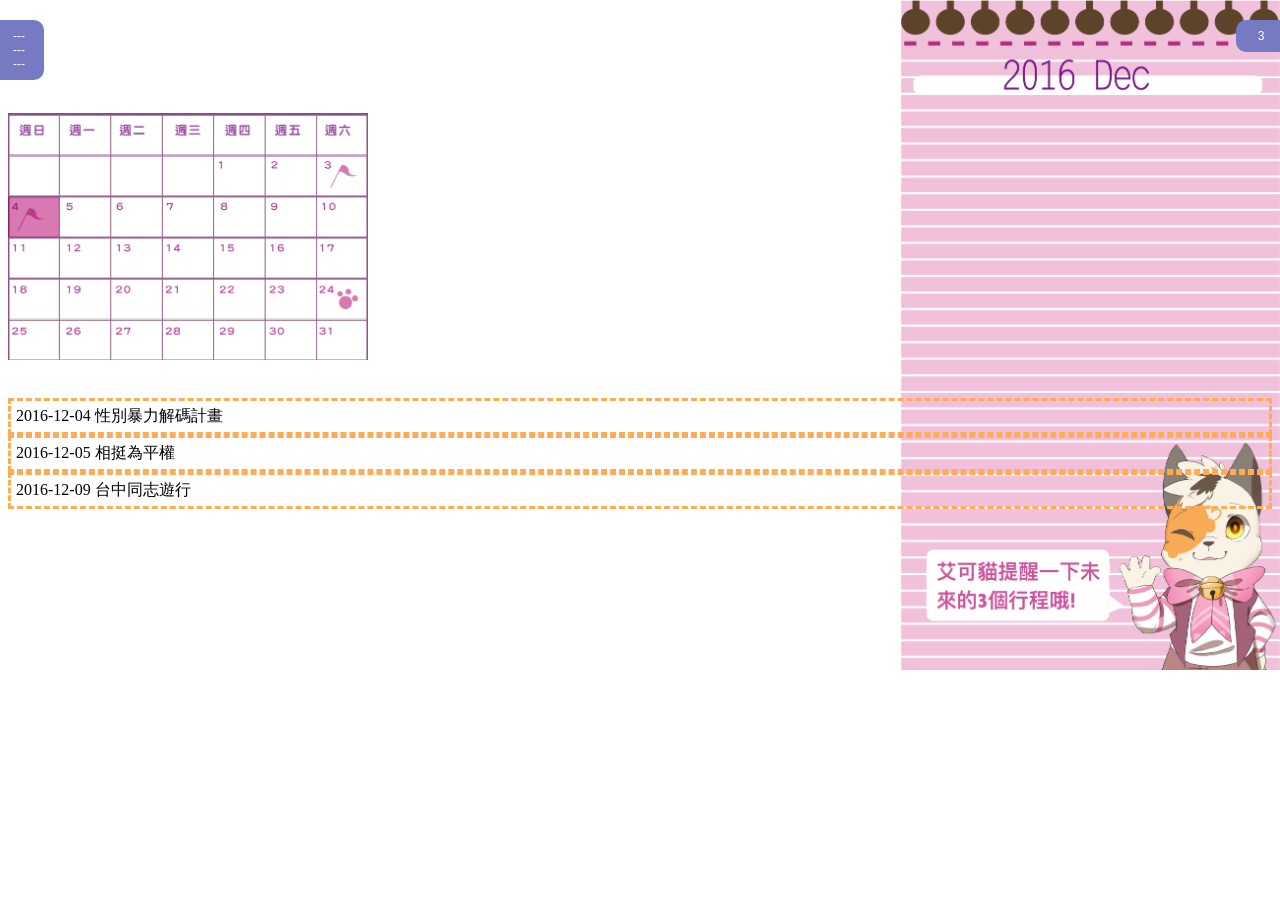
<file: index.html>
<!DOCTYPE html>
<html>
<head>
<meta http-equiv="Content-Type" content="text/html; charset=UTF-8" />
<title>Untitled Document</title>
<style>
body {
    background-image: url("./img/background.png");
    background-repeat: no-repeat;
	background-size: 380px 670px;
    background-position: right top;
}
</style>
<link rel="stylesheet" href="css/font-awesome.min.css">
<script src="jquery/jquery-3.1.1.min.js"></script>
<script src="jquery/menu.js"></script>
<script src="jquery/notice.js"></script>
</head>

<body>
    <div id="mwt_mwt_slider_scroll">
        <div id="mwt_tab">
            <span>---</span>
            <span>---</span>
            <span>---</span>
        </div>
        <div id="mwt_slider_content">
            <iframe src="menu1.html" scrolling="no" frameborder="0" style="border:none; overflow:hidden; width:150px; height:270px;" allowTransparency="true"></iframe>
        </div>
    </div>
    <div id="notice_notice_slider_scroll">
        <div id="notice_tab">
            <span>3</span>
        </div>
        <div id="notice_slider_content">
            <iframe src="notice.html" scrolling="no" frameborder="0" style="border:none; overflow:hidden; width:120px; height:270px;" allowTransparency="true"></iframe>
        </div>
    </div>
    <div class='content' width="100%">
    	<div id="calendar"><a href="https://sachiko620702.github.io/GenderHackson20161203/new_event.html"><img src="img/calendar1.png" width="360px" height="247px" /></a></div>
        <p> </p><br />
        <div style="border-width:3px;border-style:dashed;border-color:#FFAC55;padding:5px;">2016-12-04 性別暴力解碼計畫</div>
        <div style="border-width:3px;border-style:dashed;border-color:#FFAC55;padding:5px;">2016-12-05 相挺為平權</div>
        <div style="border-width:3px;border-style:dashed;border-color:#FFAC55;padding:5px;">2016-12-09 台中同志遊行</div>
    </div>
<img src="./img/background_activities_feelings.jpg" width="0px" height="0px" />
<img src="./img/background_insert.jpg" width="0px" height="0px" />
<img src="./img/background_new_event.jpg" width="0px" height="0px" />
<img src="./img/background_news.jpg" width="0px" height="0px" />
<img src="./img/background_now_mood.jpg" width="0px" height="0px" />
</body>
</html>
</file>
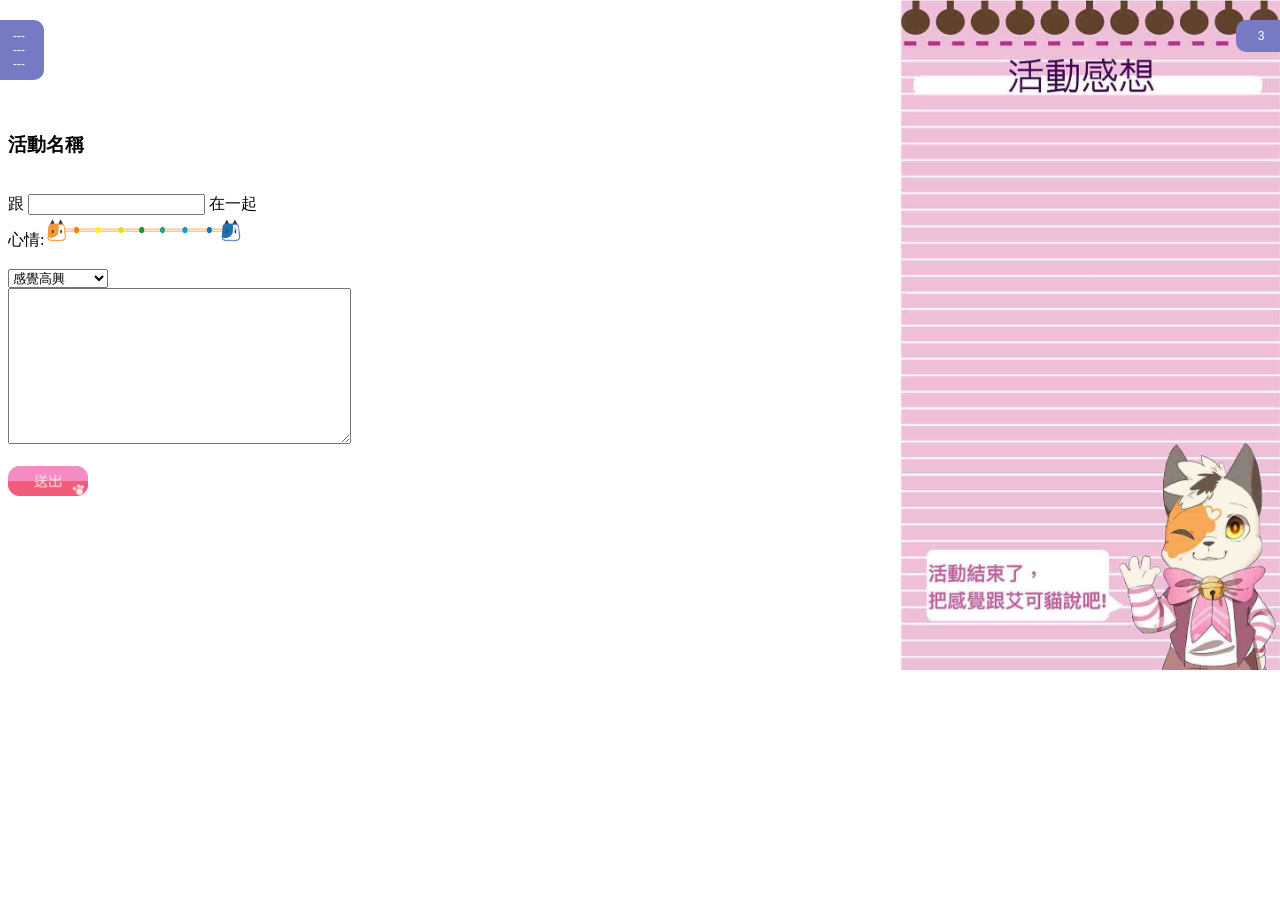
<file: activities_feelings.html>
<!DOCTYPE html>
<html>
<head>
<meta http-equiv="Content-Type" content="text/html; charset=UTF-8" />
<title>Untitled Document</title>
<style>
body {
    background-image: url("./img/background_activities_feelings.jpg");
    background-repeat: no-repeat;
	background-size: 380px 670px;
    background-position: right top;
}
</style>
<link rel="stylesheet" href="css/font-awesome.min.css">
<script src="jquery/jquery-3.1.1.min.js"></script>
<script src="jquery/menu.js"></script>
<script src="jquery/notice.js"></script>
</head>

<body>
    <div id="mwt_mwt_slider_scroll">
        <div id="mwt_tab">
            <span>---</span>
            <span>---</span>
            <span>---</span>
        </div>
        <div id="mwt_slider_content">
            <iframe src="menu2.html" scrolling="no" frameborder="0" style="border:none; overflow:hidden; width:150px; height:270px;" allowTransparency="true"></iframe>
        </div>
    </div>
    <div id="notice_notice_slider_scroll">
        <div id="notice_tab">
            <span>3</span>
        </div>
        <div id="notice_slider_content">
            <iframe src="notice.html" scrolling="no" frameborder="0" style="border:none; overflow:hidden; width:120px; height:270px;" allowTransparency="true"></iframe>
        </div>
    </div>
    <div class='content' width="100%">
    	<div id="calendar">
        	<h3>活動名稱</h3>
        	<br />
        	跟
        	<input type="text" size="20">
        	在一起<br />
            心情:<img src="img/mood.png"  width="200px" height="30px" /><br /><br />
            <select name="">
              <option >感覺高興</option>
              <option >感覺自在</option>
              <option >感覺難受</option>
              <option >感覺OK</option>
              <option >感覺被傷害</option>
              <option >感覺精神受創</option>
              <option >感覺被威脅</option>
              <option >感覺被監視</option>
            </select>
            <br/>
            <textarea name="" cols="40" rows="10"></textarea>
            <br /><br />
        	<a href="index2.html"><img src="img/submit.png" width="80px" height="30px" / ></a>
        </div>
    </div>
</body>
</html>
</file>
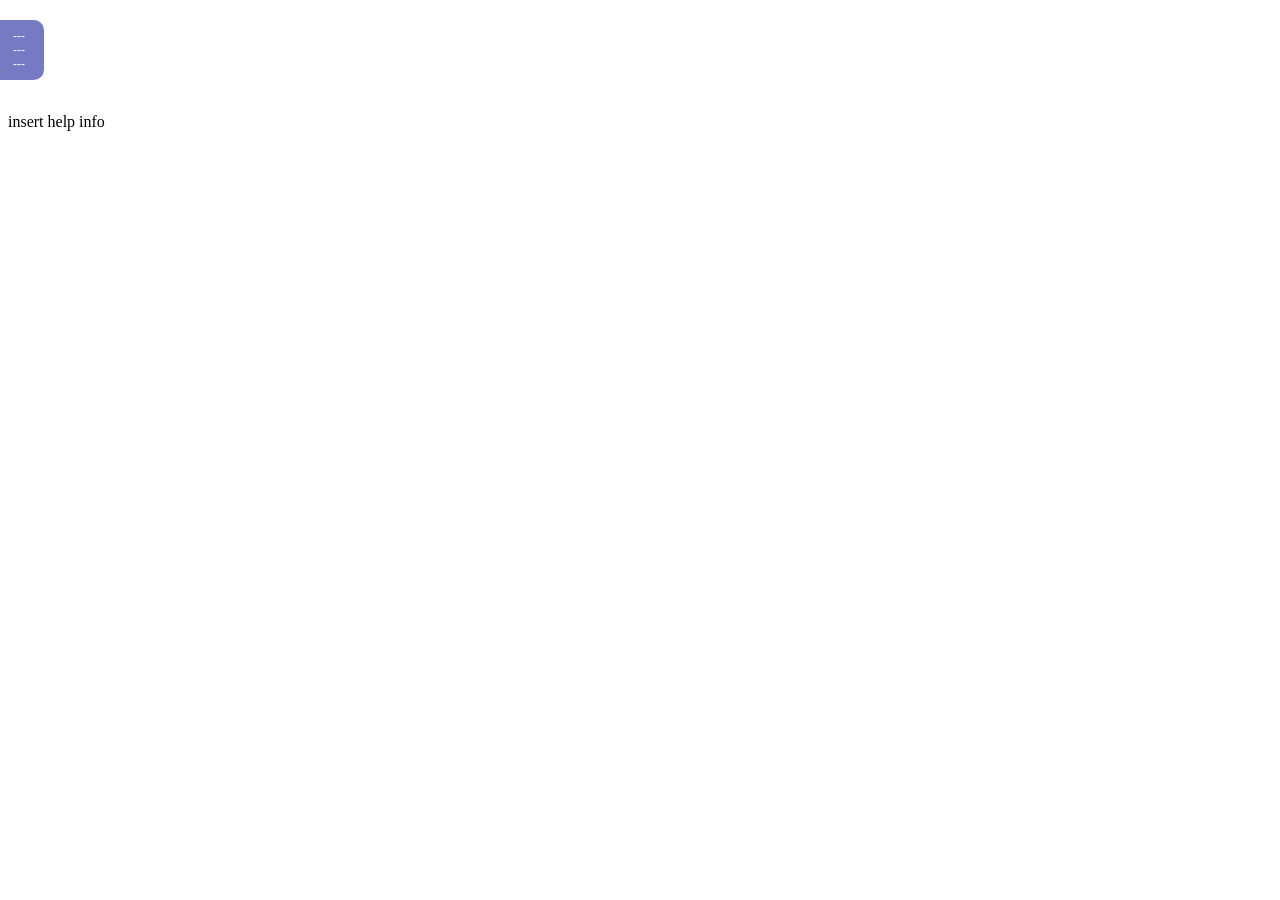
<file: help.html>
<!DOCTYPE html PUBLIC "-//W3C//DTD XHTML 1.0 Transitional//EN" "http://www.w3.org/TR/xhtml1/DTD/xhtml1-transitional.dtd">
<html xmlns="http://www.w3.org/1999/xhtml">
<head>
<meta http-equiv="Content-Type" content="text/html; charset=UTF-8" />
<title>新增日曆</title>
<link rel="stylesheet" href="css/font-awesome.min.css">
<script src="jquery/jquery-3.1.1.min.js"></script>
<script src="jquery/menu.js"></script>
</head>

<body>
    <div id="mwt_mwt_slider_scroll">
        <div id="mwt_tab">
            <span>---</span>
            <span>---</span>
            <span>---</span>
        </div>
        <div id="mwt_slider_content">
            <iframe src="menu.html" scrolling="no" frameborder="0" style="border:none; overflow:hidden; width:200px; height:270px;" allowTransparency="true"></iframe>
        </div>
    </div>
    <div class='content'>
    	<div id="main">insert help info</div>
    </div>
</body>
</html>
</file>
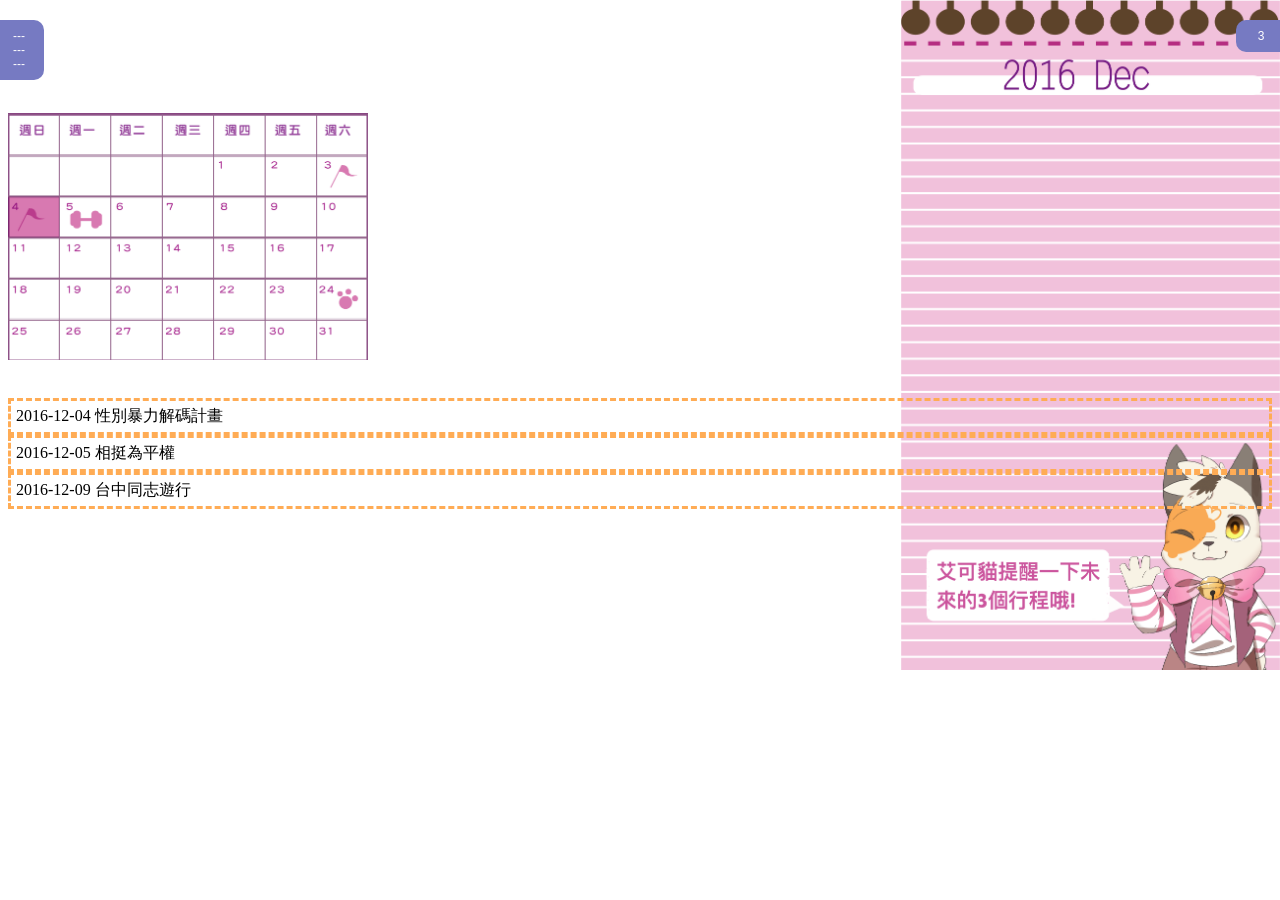
<file: index2.html>
<!DOCTYPE html>
<html>
<head>
<meta http-equiv="Content-Type" content="text/html; charset=UTF-8" />
<title>Untitled Document</title>
<style>
body {
    background-image: url("./img/background.png");
    background-repeat: no-repeat;
	background-size: 380px 670px;
    background-position: right top;
}
</style>
<link rel="stylesheet" href="css/font-awesome.min.css">
<script src="jquery/jquery-3.1.1.min.js"></script>
<script src="jquery/menu.js"></script>
<script src="jquery/notice.js"></script>
</head>

<body>
    <div id="mwt_mwt_slider_scroll">
        <div id="mwt_tab">
            <span>---</span>
            <span>---</span>
            <span>---</span>
        </div>
        <div id="mwt_slider_content">
            <iframe src="menu2.html" scrolling="no" frameborder="0" style="border:none; overflow:hidden; width:150px; height:270px;" allowTransparency="true"></iframe>
        </div>
    </div>
    <div id="notice_notice_slider_scroll">
        <div id="notice_tab">
            <span>3</span>
        </div>
        <div id="notice_slider_content">
            <iframe src="notice.html" scrolling="no" frameborder="0" style="border:none; overflow:hidden; width:120px; height:270px;" allowTransparency="true"></iframe>
        </div>
    </div>
    <div class='content' width="100%">
    	<div id="calendar"><img src="img/calendar2.png" width="360px" height="247px" /></div>
        <p> </p><br />
        <div style="border-width:3px;border-style:dashed;border-color:#FFAC55;padding:5px;">2016-12-04 性別暴力解碼計畫</div>
        <div style="border-width:3px;border-style:dashed;border-color:#FFAC55;padding:5px;">2016-12-05 相挺為平權</div>
        <div style="border-width:3px;border-style:dashed;border-color:#FFAC55;padding:5px;">2016-12-09 台中同志遊行</div>
    </div>
</body>
</html>
</file>
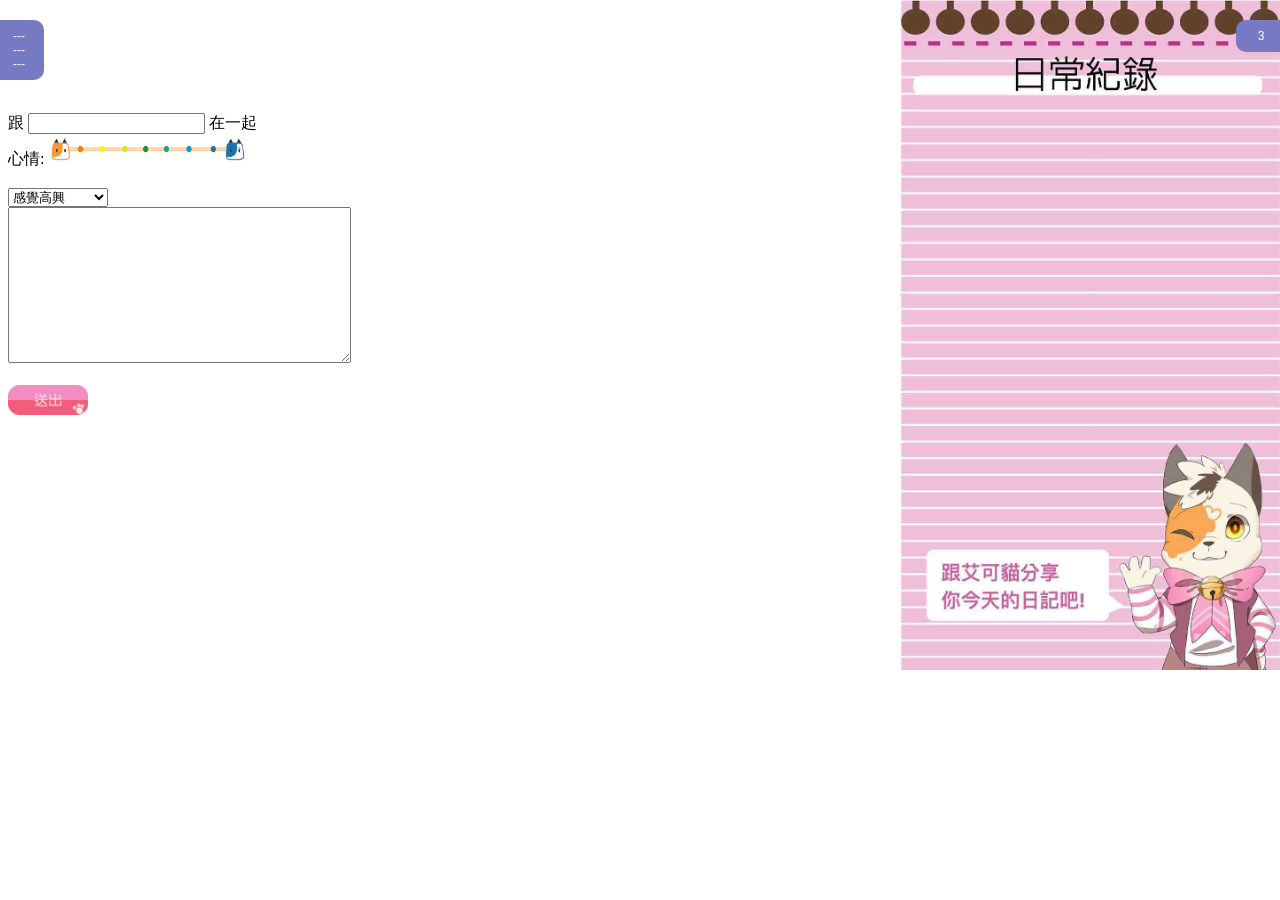
<file: insert.html>
<!DOCTYPE html>
<html>
<head>
<meta http-equiv="Content-Type" content="text/html; charset=UTF-8" />
<title>Untitled Document</title>
<style>
body {
    background-image: url("./img/background_insert.jpg");
    background-repeat: no-repeat;
	background-size: 380px 670px;
    background-position: right top;
}
</style>
<link rel="stylesheet" href="css/font-awesome.min.css">
<script src="jquery/jquery-3.1.1.min.js"></script>
<script src="jquery/menu.js"></script>
<script src="jquery/notice.js"></script>
</head>

<body>
    <div id="mwt_mwt_slider_scroll">
        <div id="mwt_tab">
            <span>---</span>
            <span>---</span>
            <span>---</span>
        </div>
        <div id="mwt_slider_content">
            <iframe src="menu2.html" scrolling="no" frameborder="0" style="border:none; overflow:hidden; width:150px; height:270px;" allowTransparency="true"></iframe>
        </div>
    </div>
    <div id="notice_notice_slider_scroll">
        <div id="notice_tab">
            <span>3</span>
        </div>
        <div id="notice_slider_content">
            <iframe src="notice.html" scrolling="no" frameborder="0" style="border:none; overflow:hidden; width:120px; height:270px;" allowTransparency="true"></iframe>
        </div>
    </div>
    <div class='content' width="100%">
    	<div id="calendar">
        	跟
            <input type="text" size="20">
            在一起<br />
            心情: <img src="img/mood.png"  width="200px" height="30px" /><br /><br />
            <select name="">
            	<option >感覺高興</option>
                <option >感覺自在</option>
                <option >感覺難受</option>
                <option >感覺OK</option>
                <option >感覺被傷害</option>
                <option >感覺精神受創</option>
                <option >感覺被威脅</option>
                <option >感覺被監視</option>
            </select>
            <br />
            <textarea name="" cols="40" rows="10"></textarea>
            <br /><br />
            <a href="index2.html"><img src="img/submit.png" width="80px" height="30px" / ></a>
        </div>
    </div>
</body>
</html>
</file>
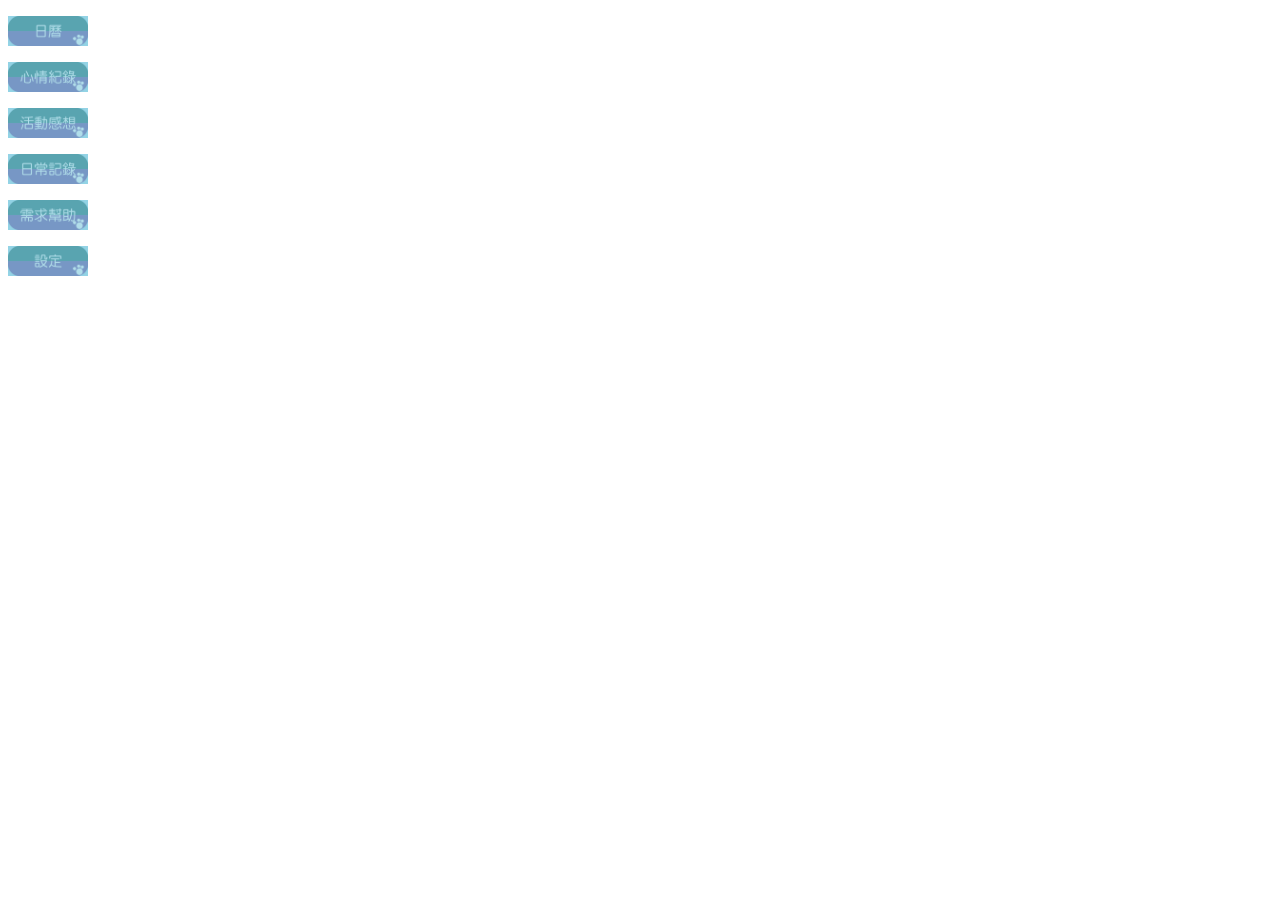
<file: menu.html>
<!DOCTYPE html PUBLIC "-//W3C//DTD XHTML 1.0 Transitional//EN" "http://www.w3.org/TR/xhtml1/DTD/xhtml1-transitional.dtd">
<html xmlns="http://www.w3.org/1999/xhtml">
<head>
<meta http-equiv="Content-Type" content="text/html; charset=UTF-8" />
<title>MENU</title>
</head>

<body>
<p><a href="./index.html" target="_top"><img src="img/index.png" width="80px" height="30px" / ></a></p>
<p><a href="./now_mood.html" target="_top"><img src="img/now_mood.png" width="80px" height="30px" / ></a></p>
<p><a href="./activities_feelings.html" target="_top"><img src="img/activities_feelings.png" width="80px" height="30px" / ></a></p>
<p><a href="./insert.html" target="_top"><img src="img/insert.png" width="80px" height="30px" / ></a></p>
<p><a href="./help.html" target="_top"><img src="img/help.png" width="80px" height="30px" / ></a></p>
<p><a href="./steup.html" target="_top"><img src="img/steup.png" width="80px" height="30px" / ></a></p>
</body>
</html>
</file>
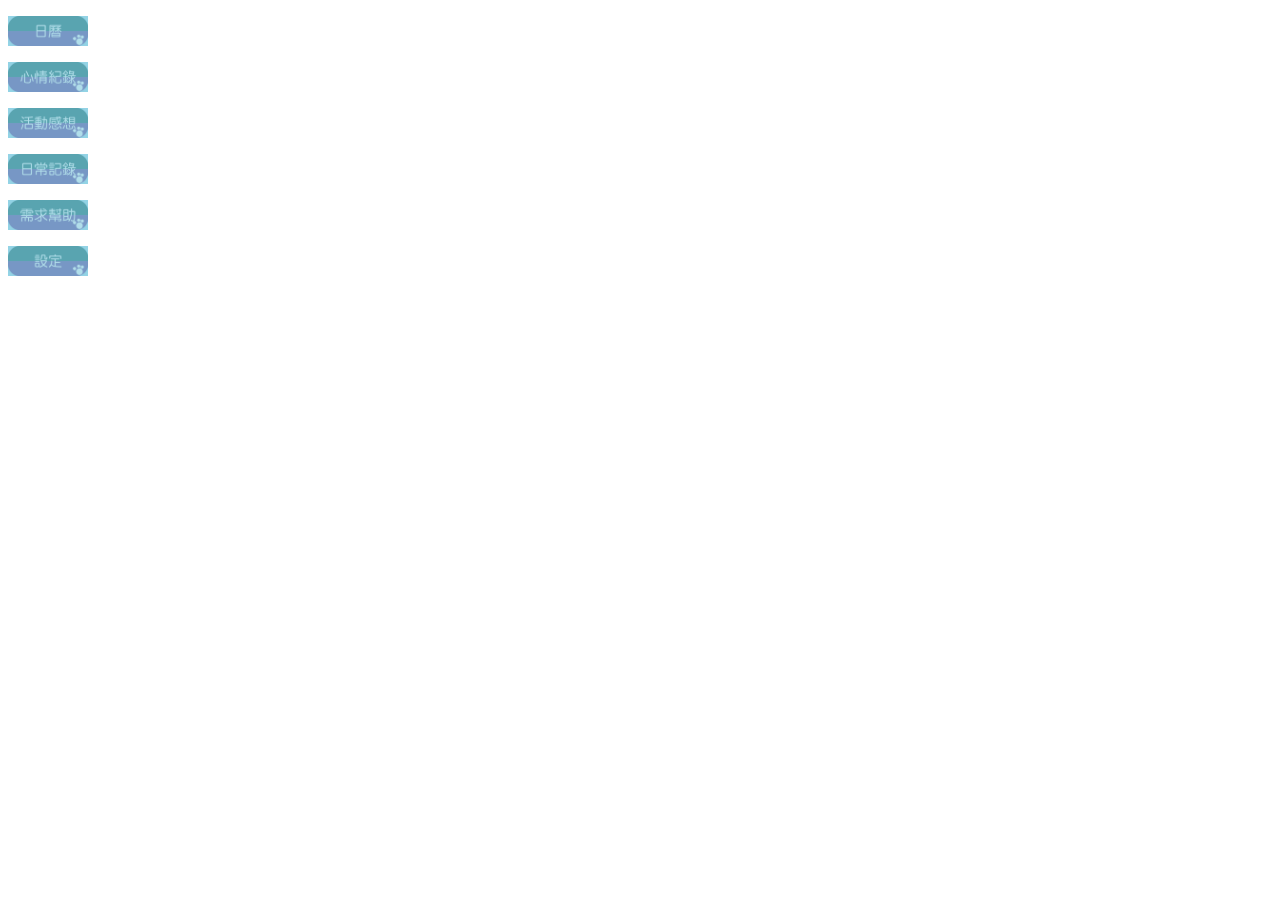
<file: menu1.html>
<!DOCTYPE html PUBLIC "-//W3C//DTD XHTML 1.0 Transitional//EN" "http://www.w3.org/TR/xhtml1/DTD/xhtml1-transitional.dtd">
<html xmlns="http://www.w3.org/1999/xhtml">
<head>
<meta http-equiv="Content-Type" content="text/html; charset=UTF-8" />
<title>MENU</title>
</head>

<body>
<p><a href="./index.html" target="_top"><img src="img/index.png" width="80px" height="30px" / ></a></p>
<p><a href="./now_mood.html" target="_top"><img src="img/now_mood.png" width="80px" height="30px" / ></a></p>
<p><a href="./activities_feelings.html" target="_top"><img src="img/activities_feelings.png" width="80px" height="30px" / ></a></p>
<p><a href="./insert.html" target="_top"><img src="img/insert.png" width="80px" height="30px" / ></a></p>
<p><a href="./index.html" target="_top"><img src="img/help.png" width="80px" height="30px" / ></a></p>
<p><a href="./index.html" target="_top"><img src="img/steup.png" width="80px" height="30px" / ></a></p>
</body>
</html>
</file>
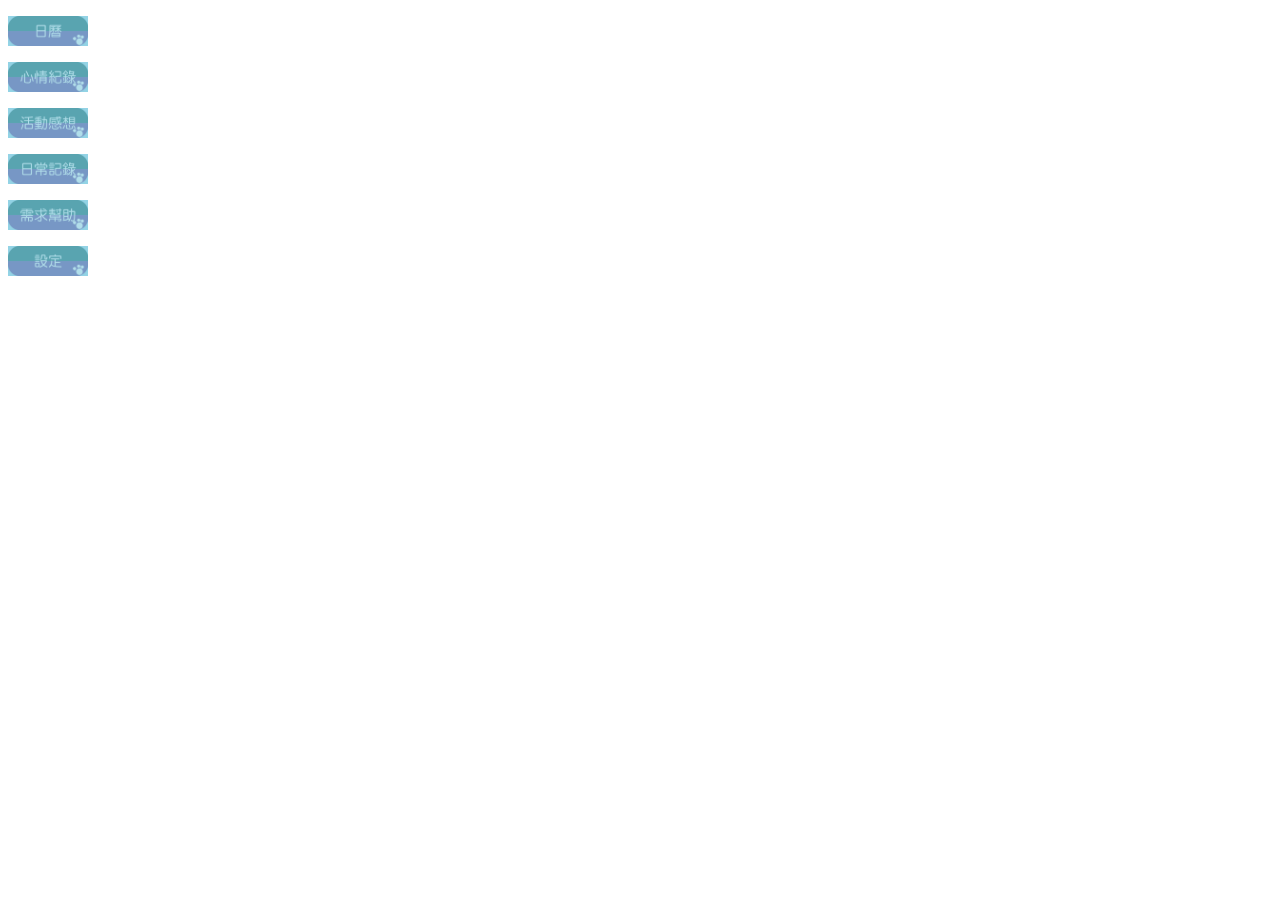
<file: menu2.html>
<!DOCTYPE html PUBLIC "-//W3C//DTD XHTML 1.0 Transitional//EN" "http://www.w3.org/TR/xhtml1/DTD/xhtml1-transitional.dtd">
<html xmlns="http://www.w3.org/1999/xhtml">
<head>
<meta http-equiv="Content-Type" content="text/html; charset=UTF-8" />
<title>MENU</title>
</head>

<body>
<p><a href="./index2.html" target="_top"><img src="img/index.png" width="80px" height="30px" / ></a></p>
<p><a href="./now_mood.html" target="_top"><img src="img/now_mood.png" width="80px" height="30px" / ></a></p>
<p><a href="./activities_feelings.html" target="_top"><img src="img/activities_feelings.png" width="80px" height="30px" / ></a></p>
<p><a href="./insert.html" target="_top"><img src="img/insert.png" width="80px" height="30px" / ></a></p>
<p><a href="./index2.html" target="_top"><img src="img/help.png" width="80px" height="30px" / ></a></p>
<p><a href="./index2.html" target="_top"><img src="img/steup.png" width="80px" height="30px" / ></a></p>
</body>
</html>
</file>
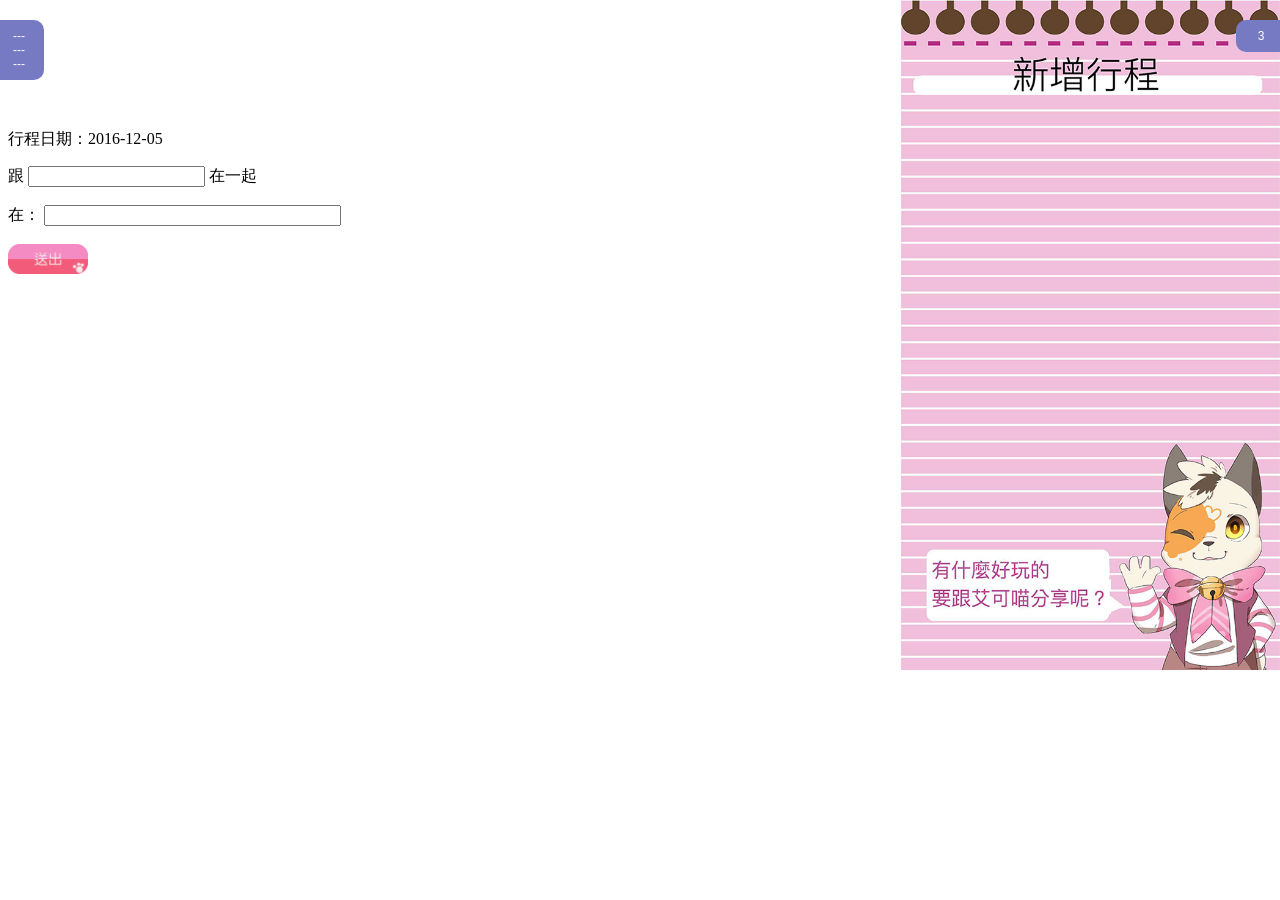
<file: new_event.html>
<!DOCTYPE html>
<html>
<head>
<meta http-equiv="Content-Type" content="text/html; charset=UTF-8" />
<title>Untitled Document</title>
<style>
body {
    background-image: url("./img/background_new_event.jpg");
    background-repeat: no-repeat;
	background-size: 380px 670px;
    background-position: right top;
}
</style>
<link rel="stylesheet" href="css/font-awesome.min.css">
<script src="jquery/jquery-3.1.1.min.js"></script>
<script src="jquery/menu.js"></script>
<script src="jquery/notice.js"></script>
</head>

<body>
    <div id="mwt_mwt_slider_scroll">
        <div id="mwt_tab">
            <span>---</span>
            <span>---</span>
            <span>---</span>
        </div>
        <div id="mwt_slider_content">
            <iframe src="menu2.html" scrolling="no" frameborder="0" style="border:none; overflow:hidden; width:150px; height:270px;" allowTransparency="true"></iframe>
        </div>
    </div>
    <div id="notice_notice_slider_scroll">
        <div id="notice_tab">
            <span>3</span>
        </div>
        <div id="notice_slider_content">
            <iframe src="notice.html" scrolling="no" frameborder="0" style="border:none; overflow:hidden; width:120px; height:270px;" allowTransparency="true"></iframe>
        </div>
    </div>
    <div class='content' width="100%">
    	<div id="calendar">
        	<p>行程日期：2016-12-05</p>
        	<p>跟
        	  <input type="text" size="20">
        	  在一起<br />
        	  <br/>
        	  在：
        	  <input type="text" size="35">
        	  <br /><br />
        	  <a href="index2.html"><img src="img/submit.png" width="80px" height="30px" / ></a></p>
        </div>
    </div>
</body>
</html>
</file>
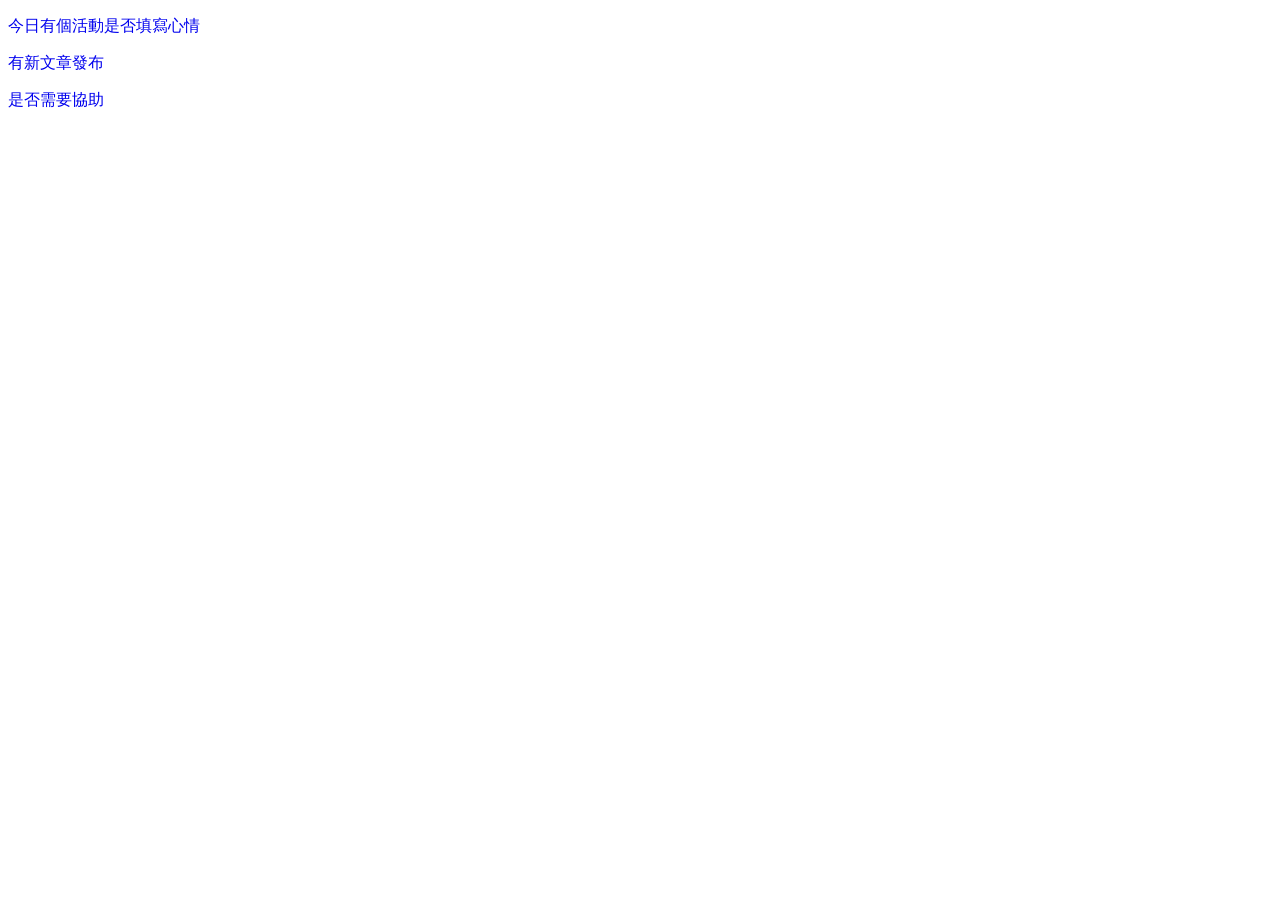
<file: notice.html>
<!DOCTYPE html>
<head>
<meta http-equiv="Content-Type" content="text/html; charset=UTF-8" />
<title>notice</title>
<style type="text/css">
a:link{
color:#gray;
}
a:visited {
color:#gray;
}
a:hover {
color:#gray;
}
a:active {
color:#gray;
}
a{
	text-decoration:none;
}
</style>
</head>

<body>
<p><a href="activities_feelings.html" target="_top">今日有個活動是否填寫心情</a></p>
<p><a href="news.html" target="_top" >有新文章發布</a></p>
<p><a href="index.html" target="_top">是否需要協助</a></p>
</body>
</html>
</file>
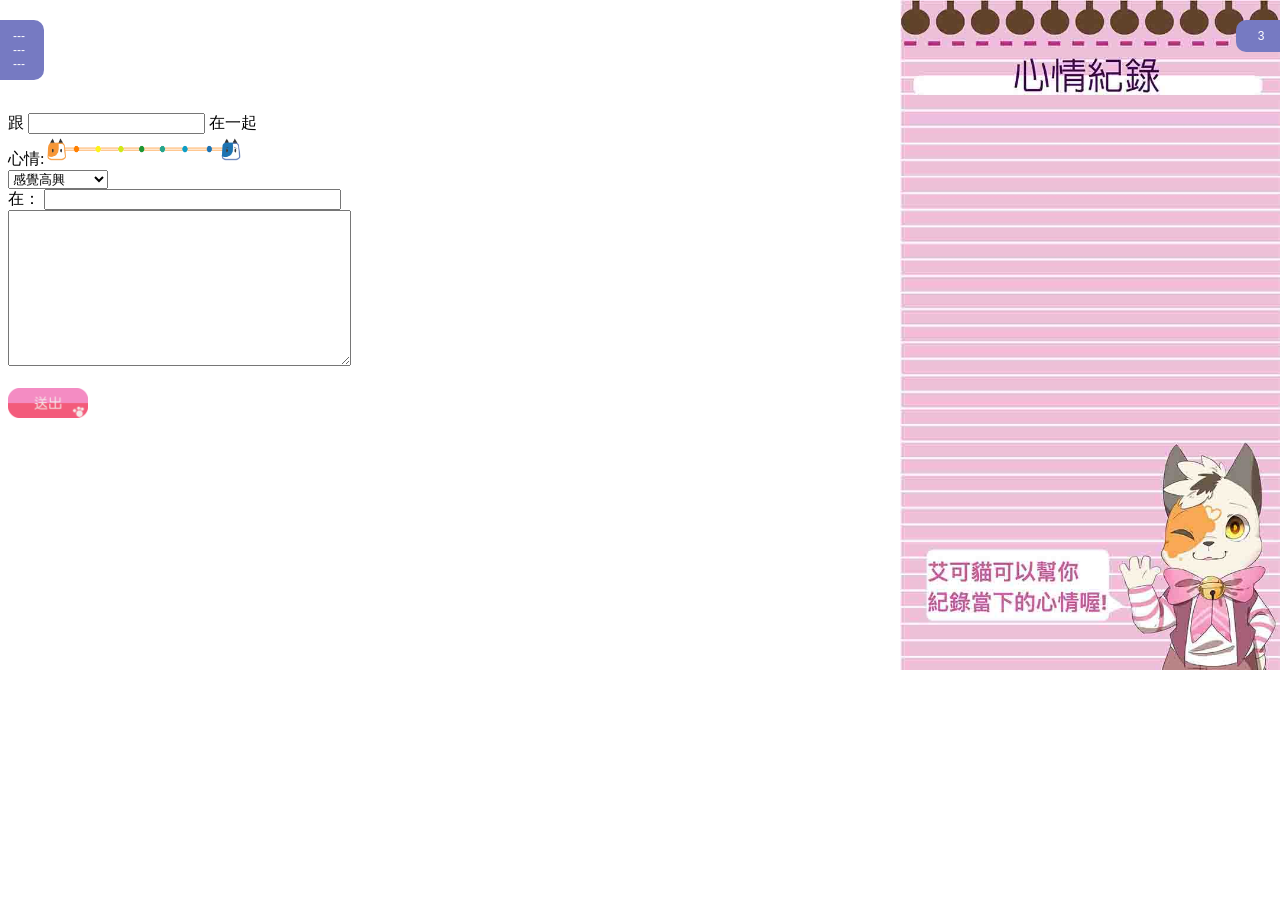
<file: now_mood.html>
<!DOCTYPE html>
<html>
<head>
<meta http-equiv="Content-Type" content="text/html; charset=UTF-8" />
<title>Untitled Document</title>
<style>
body {
    background-image: url("./img/background_now_mood.jpg");
    background-repeat: no-repeat;
	background-size: 380px 670px;
    background-position: right top;
}
</style>
<link rel="stylesheet" href="css/font-awesome.min.css">
<script src="jquery/jquery-3.1.1.min.js"></script>
<script src="jquery/menu.js"></script>
<script src="jquery/notice.js"></script>
</head>

<body>
    <div id="mwt_mwt_slider_scroll">
        <div id="mwt_tab">
            <span>---</span>
            <span>---</span>
            <span>---</span>
        </div>
        <div id="mwt_slider_content">
            <iframe src="menu2.html" scrolling="no" frameborder="0" style="border:none; overflow:hidden; width:150px; height:270px;" allowTransparency="true"></iframe>
        </div>
    </div>
    <div id="notice_notice_slider_scroll">
        <div id="notice_tab">
            <span>3</span>
        </div>
        <div id="notice_slider_content">
            <iframe src="notice.html" scrolling="no" frameborder="0" style="border:none; overflow:hidden; width:120px; height:270px;" allowTransparency="true"></iframe>
        </div>
    </div>
    <div class='content' width="100%">
    	<div id="calendar">
        	跟
            <input type="text" size="20">
            在一起<br />
            心情:<img src="img/mood.png"  width="200px" height="30px" /><br />
            <select name="">
            	<option >感覺高興</option>
                <option >感覺自在</option>
                <option >感覺難受</option>
                <option >感覺OK</option>
                <option >感覺被傷害</option>
                <option >感覺精神受創</option>
                <option >感覺被威脅</option>
                <option >感覺被監視</option>
            </select>
            <br/>
            在：
            <input type="text" size="35">
            <br />
            <textarea name="" cols="40" rows="10"></textarea>
            <br /><br />
            <a href="index2.html"><img src="img/submit.png" width="80px" height="30px" / ></a>
        </div>
    </div>
</body>
</html>
</file>
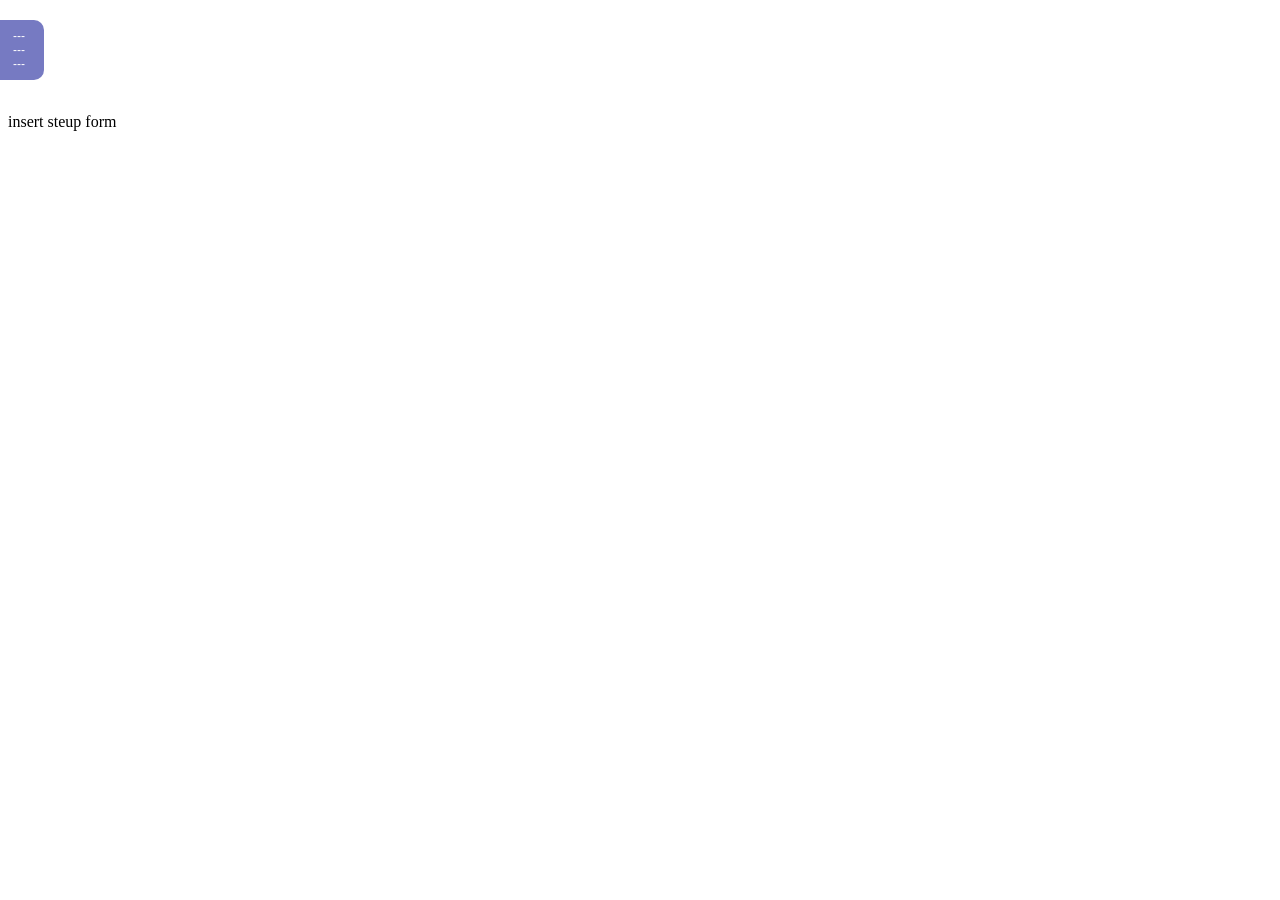
<file: steup.html>
<!DOCTYPE html PUBLIC "-//W3C//DTD XHTML 1.0 Transitional//EN" "http://www.w3.org/TR/xhtml1/DTD/xhtml1-transitional.dtd">
<html xmlns="http://www.w3.org/1999/xhtml">
<head>
<meta http-equiv="Content-Type" content="text/html; charset=UTF-8" />
<title>新增日曆</title>
<link rel="stylesheet" href="css/font-awesome.min.css">
<script src="jquery/jquery-3.1.1.min.js"></script>
<script src="jquery/menu.js"></script>
</head>

<body>
    <div id="mwt_mwt_slider_scroll">
        <div id="mwt_tab">
            <span>---</span>
            <span>---</span>
            <span>---</span>
        </div>
        <div id="mwt_slider_content">
            <iframe src="menu.html" scrolling="no" frameborder="0" style="border:none; overflow:hidden; width:200px; height:270px;" allowTransparency="true"></iframe>
        </div>
    </div>
    <div class='content'>
    	<div id="main">insert steup form</div>
    </div>
</body>
</html>
</file>
